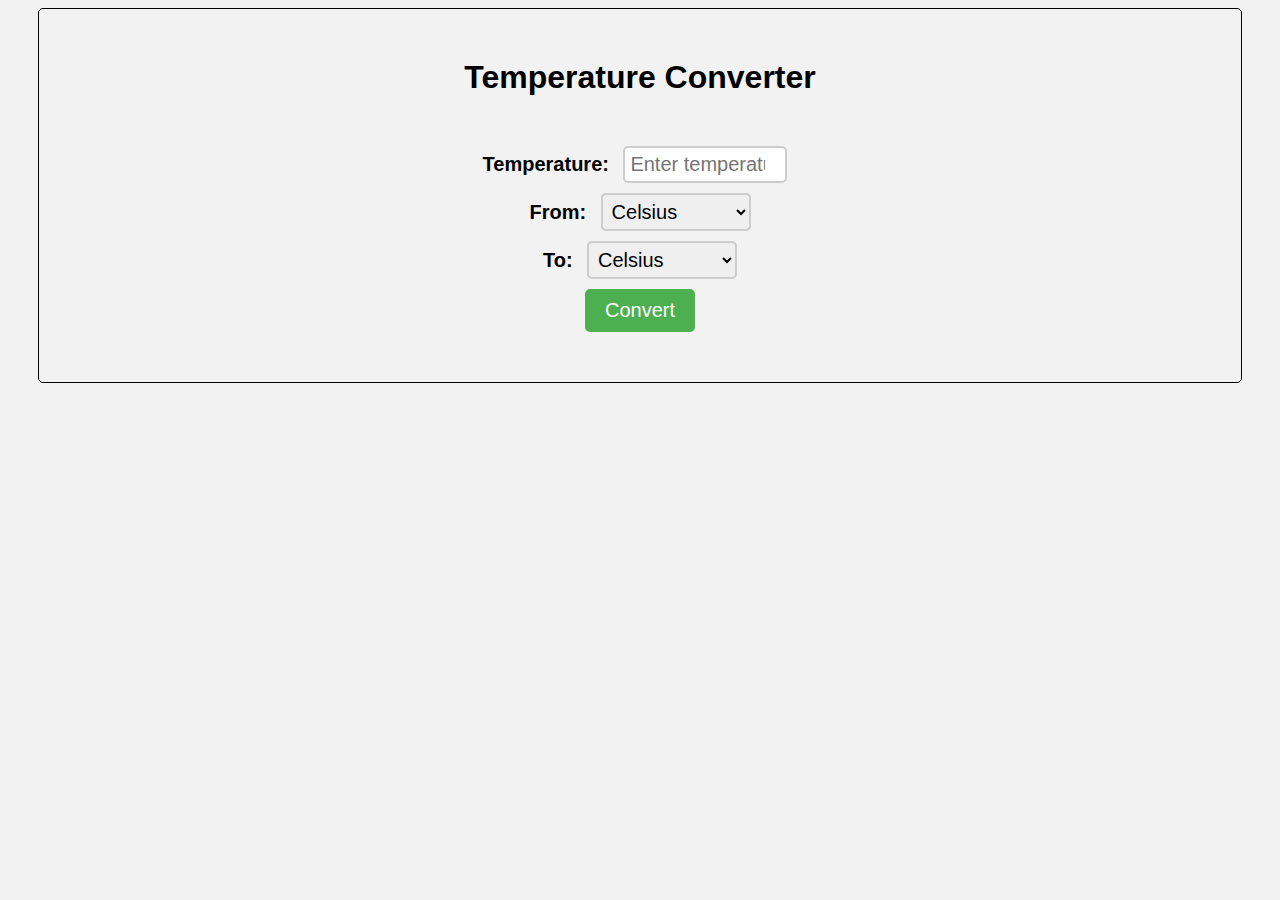
<file: level1task3/index.html>
<!DOCTYPE html>
<html>
<head>
	<title>Temperature Converter</title>
	<link rel="stylesheet" type="text/css" href="style.css">
</head>
<body>
	<div class="container">
	<h1>Temperature Converter</h1>
	<form>
		<div class="t1">
		<label for="temp">Temperature:</label>
		<input type="number" id="temp" name="temp" placeholder="Enter temperature">
			</div>
		<div class="t1">
		<label for="from">From:</label>
		<select id="from" name="from">
			<option value="celsius">Celsius</option>
			<option value="fahrenheit">Fahrenheit</option>
		</select>
		</div>
		<div class="t1">

		<label for="to">To:</label>
		<select id="to" name="to">
			<option value="celsius">Celsius</option>
			<option value="fahrenheit">Fahrenheit</option>
		</select>
		</div>

		<button type="button" onclick="convert()">Convert</button>
	</form>
	<div class="result" id="result"></div>

	<script src="index.js">
		
	</script>
	</div>
</body>
</html>
</file>
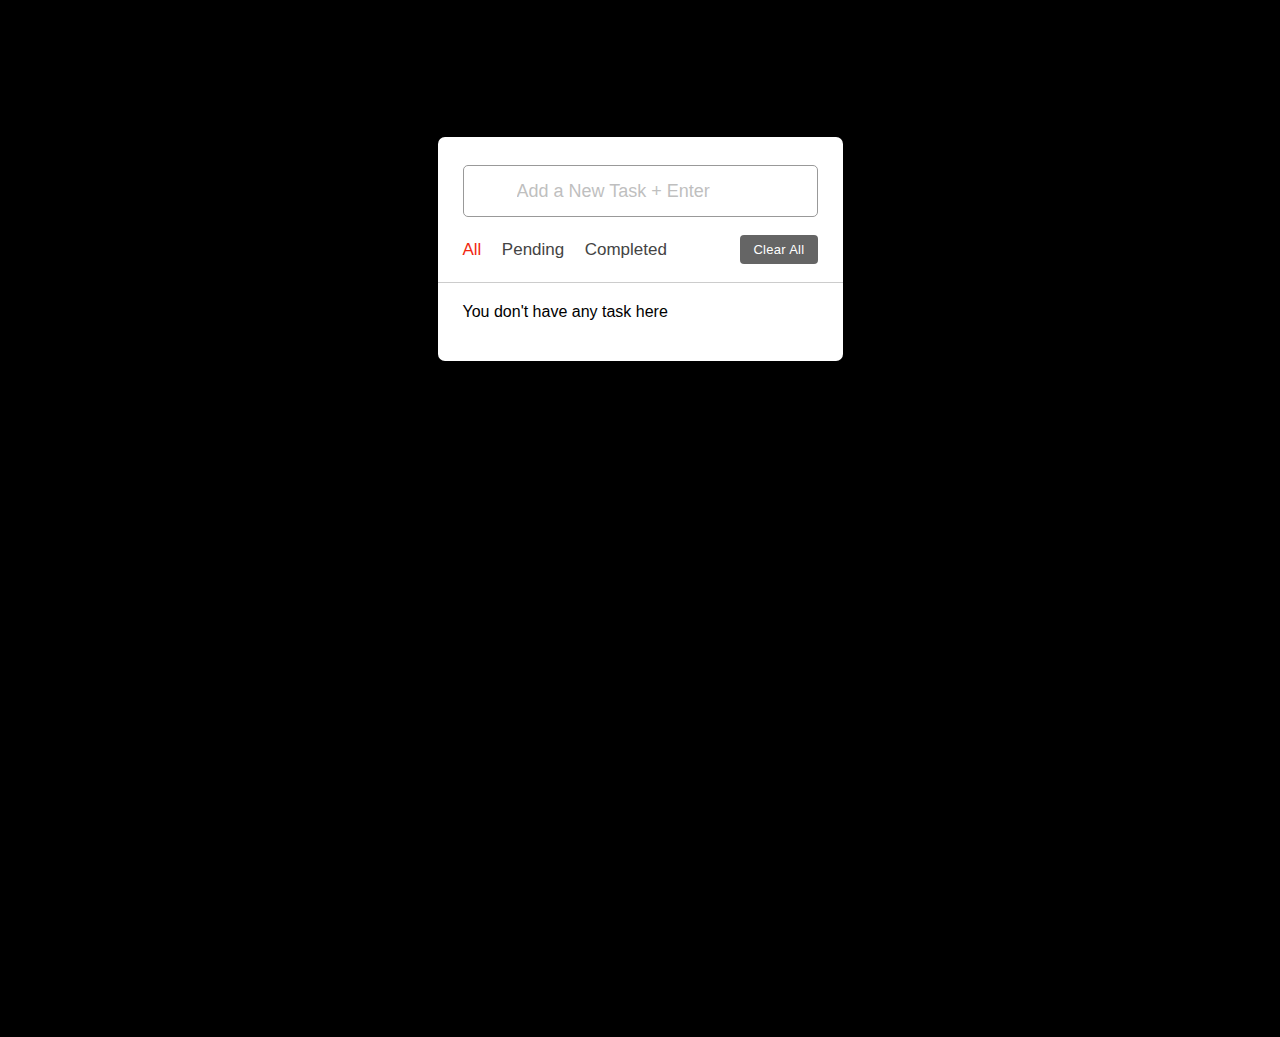
<file: level2task3/todo.html>
<html lang="en">
  <head>
    <meta charset="UTF-8" />
    <meta http-equiv="X-UA-Compatible" content="IE=edge" />
    <meta name="viewport" content="width=device-width, initial-scale=1.0" />
    <link rel='stylesheet' type='text/css' ' media="screen" href="todo.css"/>
    <title>Todo List App</title>
  </head>

  <body>
    <div class="wrapper">
      <div class="task-input">
        <ion-icon name="create-outline"></ion-icon>
        <input type="text" placeholder="Add a New Task + Enter" />
      </div>
      <div class="controls">
        <div class="filters">
          <span class="active" id="all">All</span>
          <span id="pending">Pending</span>
          <span id="completed">Completed</span>
        </div>
        <button class="clear-btn">Clear All</button>
      </div>
      <ul class="task-box"></ul>
    </div>
    <script src="todo.js"></script>
  </body>
</html>
</file>
<file: level1task3/style.css>
body {
			font-family: Arial, sans-serif;
			background-color: #f2f2f2;
		}

		h1 {
			text-align: center;
			margin-top: 50px;
			margin-bottom: 50px;
		}

		form {
			text-align: center;
			margin-bottom: 50px;
		}

		label {
			font-size: 20px;
			font-weight: bold;
			margin-right: 10px;
		}

		input[type="number"] {
			padding: 5px;
			font-size: 20px;
			border: 2px solid #ccc;
			border-radius: 5px;
			width: 150px;
			margin-right: 10px;
		}

		select {
			padding: 5px;
			font-size: 20px;
			border: 2px solid #ccc;
			border-radius: 5px;
			width: 150px;
		}

		button {
			background-color: #4CAF50;
			color: white;
			padding: 10px 20px;
			font-size: 20px;
			border: none;
			border-radius: 5px;
			cursor: pointer;
		}

		button:hover {
			background-color: #3e8e41;
		}

		.result {
			text-align: center;
			font-size: 30px;
			font-weight: bold;
			margin-top: 50px;
		}
		.container{
			border-radius: 5px;
			background-color: transparent;
			border:1px solid;
			margin-left: 30px;
			margin-right: 30px;
			
		}
		.t1{
			margin-bottom: 10px;
		}
</file>
<file: level2task3/todo.css>
* {
  margin: 0;
  padding: 0;
  box-sizing: border-box;
  font-family: "Poppins", sans-serif;
}

body {
  width: 100%;
  height: 100vh;
  overflow: hidden;
  background: black;
}

::selection {
  color: #fff;
  background: #ff00d4;
}

.wrapper {
  max-width: 405px;
  background: #fff;
  margin: 137px auto;
  border-radius: 7px;
  padding: 28px 0 30px;
  box-shadow: 0 10px 30px rgba(0, 0, 0, 0.1);
}

.task-input {
  position: relative;
  height: 52px;
  padding: 0 25px;
}

.task-input ion-icon {
  position: absolute;
  top: 50%;
  color: #999;
  font-size: 25px;
  transform: translate(17px, -50%);
}

.task-input input {
  height: 100%;
  width: 100%;
  outline: none;
  font-size: 18px;
  border-radius: 5px;
  padding: 0 20px 0 53px;
  border: 1px solid #999;
}

.task-input input:focus,
.task-input input.active {
  padding-left: 52px;
  border: 2px solid #f12711;
}

.task-input input::placeholder {
  color: #bfbfbf;
}

.controls,
li {
  display: flex;
  align-items: center;
  justify-content: space-between;
}

.controls {
  padding: 18px 25px;
  border-bottom: 1px solid #ccc;
}

.filters span {
  margin: 0 8px;
  font-size: 17px;
  color: #444444;
  cursor: pointer;
}

.filters span:first-child {
  margin-left: 0;
}

.filters span.active {
  color: #f12711;
}

.clear-btn {
  border: none;
  opacity: 0.6;
  outline: none;
  color: #fff;
  cursor: pointer;
  font-size: 13px;
  padding: 7px 13px;
  border-radius: 4px;
  letter-spacing: 0.3px;
  pointer-events: none;
  transition: transform 0.25s ease;
  background: black;
}
.clear-btn.active {
  opacity: 0.9;
  pointer-events: auto;
}

.clear-btn:active {
  transform: scale(0.93);
}

.task-box {
  margin-top: 20px;
  margin-right: 5px;
  padding: 0 20px 10px 25px;
}

.task-box.overflow {
  overflow-y: auto;
  max-height: 300px;
}

.task-box::-webkit-scrollbar {
  width: 5px;
}

.task-box::-webkit-scrollbar-track {
  background: #f12711;
  border-radius: 25px;
}

.task-box::-webkit-scrollbar-thumb {
  background: #e6e6e6;
  border-radius: 25px;
}

.task-box .task {
  list-style: none;
  font-size: 17px;
  margin-bottom: 18px;
  padding-bottom: 16px;
  align-items: flex-start;
  border-bottom: 1px solid #ccc;
}

.task-box .task:last-child {
  margin-bottom: 0;
  border-bottom: 0;
  padding-bottom: 0;
}

.task-box .task label {
  display: flex;
  align-items: flex-start;
}

.task label input {
  margin-top: 7px;
  accent-color: #ff00d4;
}

.task label p {
  user-select: none;
  margin-left: 12px;
  word-wrap: break-word;
}

.task label p.checked {
  text-decoration: line-through;
}

.task-box .settings {
  position: relative;
}

.settings :where(i, li) {
  cursor: pointer;
}

.settings .task-menu {
  position: absolute;
  right: -5px;
  bottom: -65px;
  padding: 5px 0;
  background: #fff;
  border-radius: 4px;
  transform: scale(0);
  transform-origin: top right;
  box-shadow: 0 0 6px rgba(0, 0, 0, 0.15);
  transition: transform 0.2s ease;
  z-index: 10;
}

.task-box .task:last-child .task-menu {
  bottom: 0;
  transform-origin: bottom right;
}

.task-box .task:first-child .task-menu {
  bottom: -65px;
  transform-origin: top right;
}

.task-menu.show {
  transform: scale(1);
}

.task-menu li {
  height: 25px;
  font-size: 16px;
  margin-bottom: 2px;
  padding: 17px 15px;
  cursor: pointer;
  justify-content: flex-start;
}

.task-menu li:last-child {
  margin-bottom: 0;
}

.settings li:hover {
  background: #000;
}

.settings li i {
  padding-right: 8px;
}

@media (max-width: 400px) {
  body {
    padding: 0 10px;
  }
  .wrapper {
    padding: 20px 0;
  }
  .filters span {
    margin: 0 5px;
  }
  .task-input {
    padding: 0 20px;
  }
  .controls {
    padding: 18px 20px;
  }
  .task-box {
    margin-top: 20px;
    margin-right: 5px;
    padding: 0 15px 10px 20px;
  }
  .task label input {
    margin-top: 4px;
  }
}
</file>
